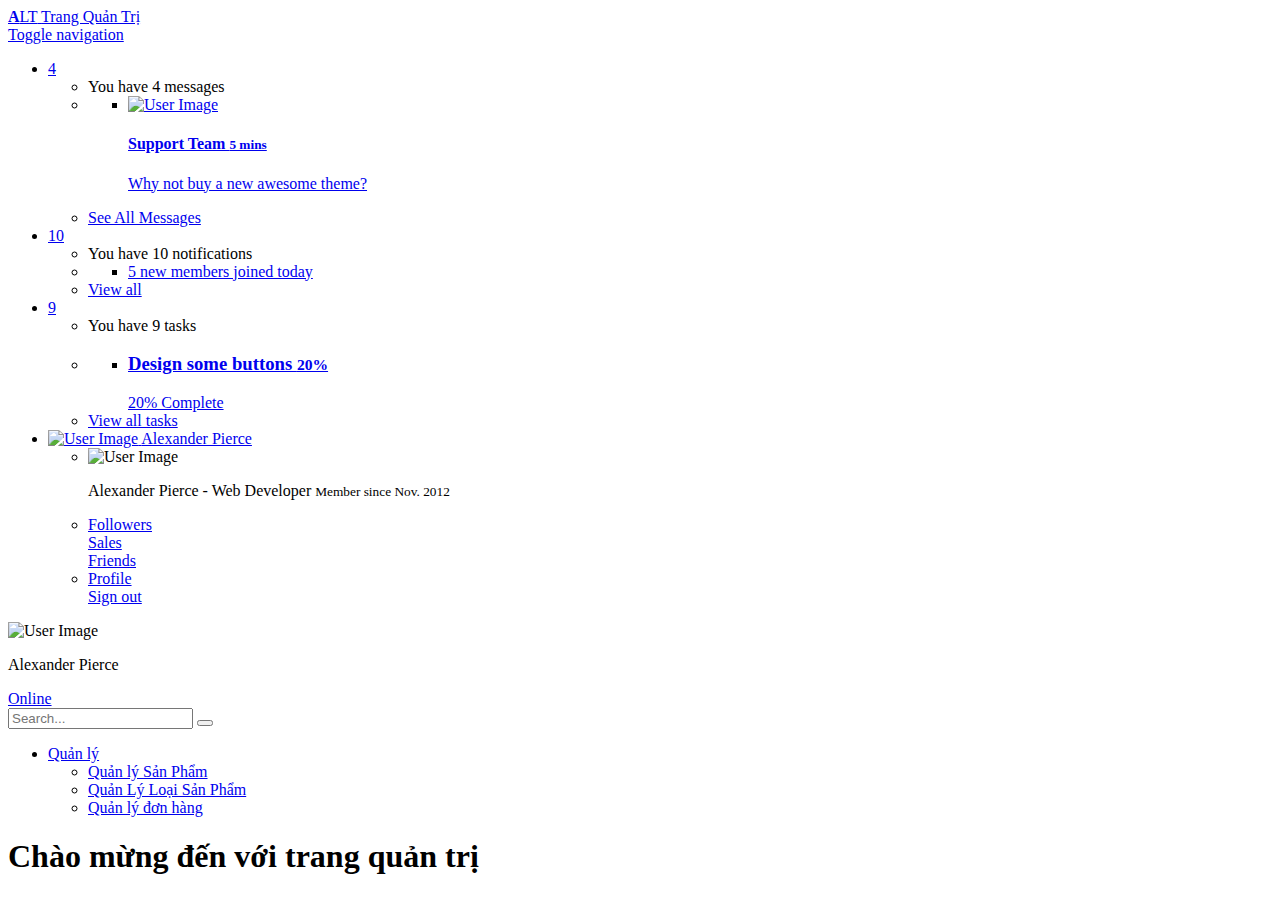
<file: src/main/resources/templates/seller/index.html>
<!DOCTYPE html>
<html lang="en" xmlns:th="http://www.thymeleaf.org/">
<head>
  <meta charset="utf-8">
  <meta http-equiv="X-UA-Compatible" content="IE=edge">
  <title>Admin - Bán Hàng</title>
  <link rel="shortcut icon" type="image/png" th:href="@{favicon/icon-shop.png}"/>
  <!-- Tell the browser to be responsive to screen width -->
  <meta content="width=device-width, initial-scale=1, maximum-scale=1, user-scalable=no" name="viewport">
  <!-- Bootstrap 3.3.7 -->
  <link rel="stylesheet" th:href="@{seller/css/bootstrap.min.css}">
  <link rel="stylesheet" th:href="@{seller/css/font-awesome.min.css}">
  <link rel="stylesheet" th:href="@{seller/css/AdminLTE.css}">
  <link rel="stylesheet" th:href="@{seller/css/_all-skins.min.css}">
  <link rel="stylesheet" th:href="@{seller/css/jquery-ui.css}">
  <link rel="stylesheet" th:href="@{seller/css/style.css}" />
  <script th:src="@{seller/js/angular.min.js}"></script>
  <script th:src="@{seller/js/app.js}"></script>
</head>
<body class="hold-transition skin-blue sidebar-mini">
<!-- Site wrapper -->
<div class="wrapper">

  <header class="main-header">
    <!-- Logo -->
    <a href="/quan-tri" class="logo">
      <!-- mini logo for sidebar mini 50x50 pixels -->
      <span class="logo-mini"><b>A</b>LT</span>
      <!-- logo for regular state and mobile devices -->
      <span class="logo-lg">Trang Quản Trị</span>
    </a>
    <!-- Header Navbar: style can be found in header.less -->
    <nav class="navbar navbar-static-top">
      <!-- Sidebar toggle button-->
      <a href="#" class="sidebar-toggle" data-toggle="push-menu" role="button">
        <span class="sr-only">Toggle navigation</span>
        <span class="icon-bar"></span>
        <span class="icon-bar"></span>
        <span class="icon-bar"></span>
      </a>

      <div class="navbar-custom-menu">
        <ul class="nav navbar-nav">
          <!-- Messages: style can be found in dropdown.less-->
          <li class="dropdown messages-menu">
            <a href="#" class="dropdown-toggle" data-toggle="dropdown">
              <i class="fa fa-envelope-o"></i>
              <span class="label label-success">4</span>
            </a>
            <ul class="dropdown-menu">
              <li class="header">You have 4 messages</li>
              <li>
                <!-- inner menu: contains the actual data -->
                <ul class="menu">
                  <li><!-- start message -->
                    <a href="#">
                      <div class="pull-left">
                        <img th:src="@{seller/images/user2-160x160.jpg}" class="img-circle" alt="User Image">
                      </div>
                      <h4>
                        Support Team
                        <small><i class="fa fa-clock-o"></i> 5 mins</small>
                      </h4>
                      <p>Why not buy a new awesome theme?</p>
                    </a>
                  </li>
                  <!-- end message -->
                </ul>
              </li>
              <li class="footer"><a href="#">See All Messages</a></li>
            </ul>
          </li>
          <!-- Notifications: style can be found in dropdown.less -->
          <li class="dropdown notifications-menu">
            <a href="#" class="dropdown-toggle" data-toggle="dropdown">
              <i class="fa fa-bell-o"></i>
              <span class="label label-warning">10</span>
            </a>
            <ul class="dropdown-menu">
              <li class="header">You have 10 notifications</li>
              <li>
                <!-- inner menu: contains the actual data -->
                <ul class="menu">
                  <li>
                    <a href="#">
                      <i class="fa fa-users text-aqua"></i> 5 new members joined today
                    </a>
                  </li>
                </ul>
              </li>
              <li class="footer"><a href="#">View all</a></li>
            </ul>
          </li>
          <!-- Tasks: style can be found in dropdown.less -->
          <li class="dropdown tasks-menu">
            <a href="#" class="dropdown-toggle" data-toggle="dropdown">
              <i class="fa fa-flag-o"></i>
              <span class="label label-danger">9</span>
            </a>
            <ul class="dropdown-menu">
              <li class="header">You have 9 tasks</li>
              <li>
                <!-- inner menu: contains the actual data -->
                <ul class="menu">
                  <li><!-- Task item -->
                    <a href="#">
                      <h3>
                        Design some buttons
                        <small class="pull-right">20%</small>
                      </h3>
                      <div class="progress xs">
                        <div class="progress-bar progress-bar-aqua" style="width: 20%" role="progressbar"
                             aria-valuenow="20" aria-valuemin="0" aria-valuemax="100">
                          <span class="sr-only">20% Complete</span>
                        </div>
                      </div>
                    </a>
                  </li>
                  <!-- end task item -->
                </ul>
              </li>
              <li class="footer">
                <a href="#">View all tasks</a>
              </li>
            </ul>
          </li>
          <!-- User Account: style can be found in dropdown.less -->
          <li class="dropdown user user-menu">
            <a href="#" class="dropdown-toggle" data-toggle="dropdown">
              <img th:src="@{seller/images/user2-160x160.jpg}" class="user-image" alt="User Image">
              <span class="hidden-xs">Alexander Pierce</span>
            </a>
            <ul class="dropdown-menu">
              <!-- User image -->
              <li class="user-header">
                <img th:src="@{seller/images/user2-160x160.jpg}" class="img-circle" alt="User Image">

                <p>
                  Alexander Pierce - Web Developer
                  <small>Member since Nov. 2012</small>
                </p>
              </li>
              <!-- Menu Body -->
              <li class="user-body">
                <div class="row">
                  <div class="col-xs-4 text-center">
                    <a href="#">Followers</a>
                  </div>
                  <div class="col-xs-4 text-center">
                    <a href="#">Sales</a>
                  </div>
                  <div class="col-xs-4 text-center">
                    <a href="#">Friends</a>
                  </div>
                </div>
                <!-- /.row -->
              </li>
              <!-- Menu Footer-->
              <li class="user-footer">
                <div class="pull-left">
                  <a href="#" class="btn btn-default btn-flat">Profile</a>
                </div>
                <div class="pull-right">
                  <a href="/logout" class="btn btn-default btn-flat">Sign out</a>
                </div>
              </li>
            </ul>
          </li>
          
        </ul>
      </div>
    </nav>
  </header>

  <!-- =============================================== -->

  <!-- Left side column. contains the sidebar -->
  <aside class="main-sidebar">
    <!-- sidebar: style can be found in sidebar.less -->
    <section class="sidebar">
      <!-- Sidebar user panel -->
      <div class="user-panel">
        <div class="pull-left image">
          <img th:src="@{seller/images/user2-160x160.jpg}" class="img-circle" alt="User Image">
        </div>
        <div class="pull-left info">
          <p>Alexander Pierce</p>
          <a href="#"><i class="fa fa-circle text-success"></i> Online</a>
        </div>
      </div>
      <!-- search form -->
      <form action="#" method="get" class="sidebar-form">
        <div class="input-group">
          <input type="text" name="q" class="form-control" placeholder="Search...">
          <span class="input-group-btn">
                <button type="submit" name="search" id="search-btn" class="btn btn-flat"><i class="fa fa-search"></i>
                </button>
              </span>
        </div>
      </form>
      <!-- /.search form -->
      <!-- sidebar menu: : style can be found in sidebar.less -->

      <ul class="sidebar-menu" data-widget="tree">

        <li class="treeview">
          <a href="#">
            <i class="fa fa-dashboard"></i> <span>Quản lý</span>
            <span class="pull-right-container">
              <i class="fa fa-angle-left pull-right"></i>
            </span>
          </a>
          <ul class="treeview-menu">
            <li>
              <a href="/quan-tri/product-list">
                <i class="fa fa-th"></i> <span>Quản lý Sản Phẩm </span>
              </a>
            </li>
            <li>
              <a href="/quan-tri/category-list">
                <i class="fa fa-th"></i> <span>Quản Lý Loại Sản Phẩm </span>
              </a>
            </li>
            <li>
              <a href="/quan-tri/order-list">
                <i class="fa fa-th"></i> <span>Quản lý đơn hàng </span>
              </a>
            </li>
          </ul>
        </li>
      </ul>
    </section>
    <!-- /.sidebar -->
  </aside>

  <!-- =============================================== -->

  <!-- Content Wrapper. Contains page content -->
  <div class="content-wrapper">
    <!-- Content Header (Page header) -->
    <section class="content-header">
      <h1>
        Chào mừng đến với trang quản trị
      </h1>
    </section>
  </div>
  <!-- /.content-wrapper -->

</div>
<!-- ./wrapper -->

<!-- jQuery 3 -->

<script th:src="@{seller/js/jquery.min.js}"></script>
<script th:src="@{seller/js/jquery-ui.js}"></script>
<script th:src="@{seller/js/bootstrap.min.js}"></script>
<script th:src="@{seller/js/adminlte.min.js}"></script>
<script th:src="@{seller/js/dashboard.js}"></script>
<script th:src="@{seller/js/function.js}"></script>
</body>
</html>
</file>
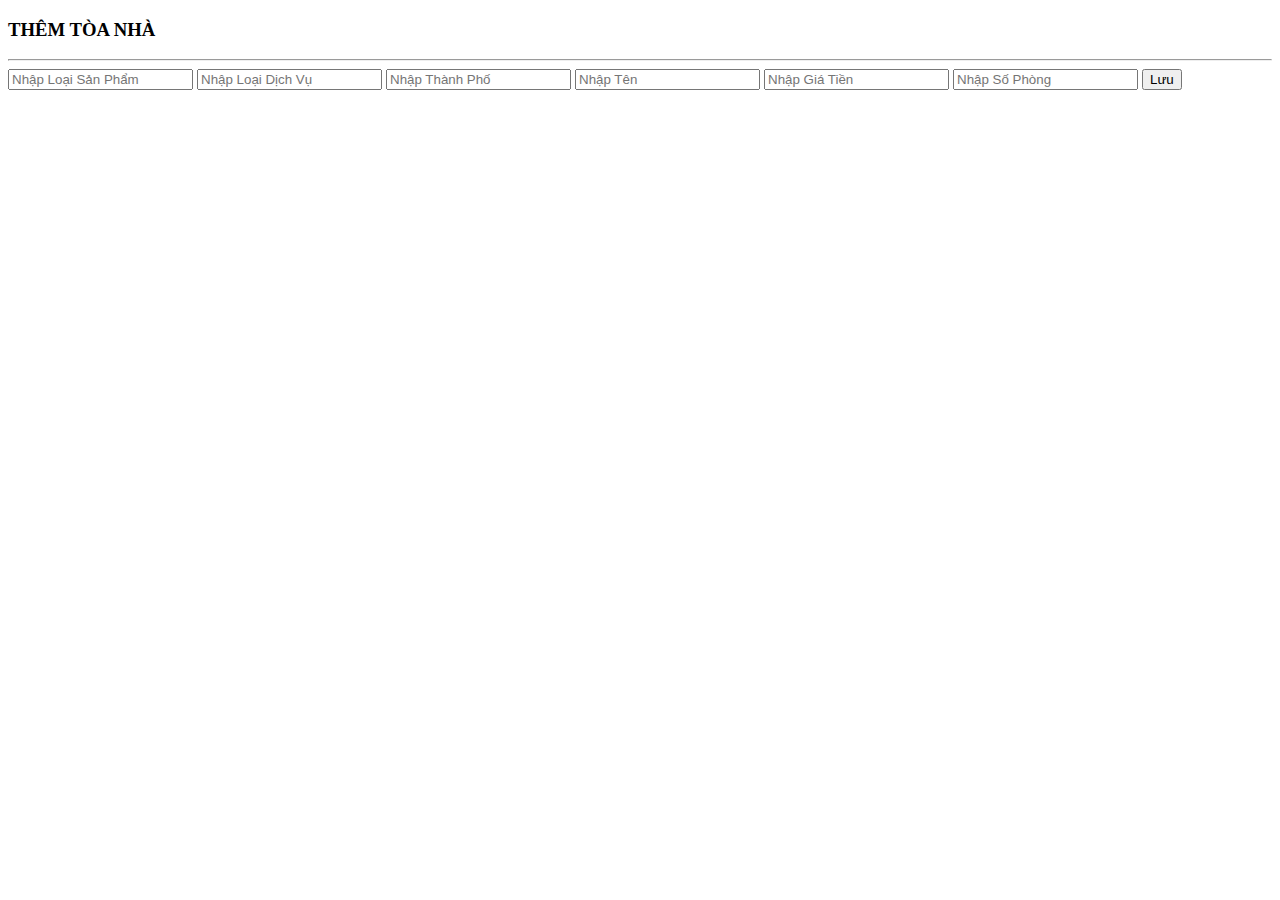
<file: src/main/resources/templates/addhome.html>
<!DOCTYPE html>
<html lang="en" xmlns:th="http://www.thymeleaf.org">
<head>
    <meta charset="UTF-8">
    <title>Danh sách nhà</title>
    <link href="https://cdn.jsdelivr.net/npm/bootstrap@5.3.2/dist/css/bootstrap.min.css" rel="stylesheet" integrity="sha384-T3c6CoIi6uLrA9TneNEoa7RxnatzjcDSCmG1MXxSR1GAsXEV/Dwwykc2MPK8M2HN" crossorigin="anonymous">
</head>
<body>
<div class="container">
    <h3>THÊM TÒA NHÀ</h3>
    <hr/>
    <form action="#" th:action="@{/api/home/add}" th:object="${home}" method="post">
        <input type="hidden" th:field="*{id}">

        <input type="text" th:field="*{listingtypes}" placeholder="Nhập Loại Sản Phẩm" class="form-control w-25 mb-3"  >
        <input type="text" th:field="*{offertype}" placeholder="Nhập Loại Dịch Vụ" class="form-control w-25 mb-3" >

        <input type="text" th:field="*{selectcity}" placeholder="Nhập Thành Phố" class="form-control w-25 mb-3" >


        <input type="text" th:field="*{ten}" placeholder="Nhập Tên" class="form-control w-25 mb-3" >

        <input type="text" th:field="*{giatien}" placeholder="Nhập Giá Tiền" class="form-control w-25 mb-3" >

        <input type="text" th:field="*{sophong}" placeholder="Nhập Số Phòng" class="form-control w-25 mb-3" >
        <button type="submit" class="btn btn-success col-2">Lưu</button>
    </form>

</div>

<script src="https://cdn.jsdelivr.net/npm/bootstrap@5.3.2/dist/js/bootstrap.bundle.min.js" integrity="sha384-C6RzsynM9kWDrMNeT87bh95OGNyZPhcTNXj1NW7RuBCsyN/o0jlpcV8Qyq46cDfL" crossorigin="anonymous"></script>
</body>
</html>
</file>
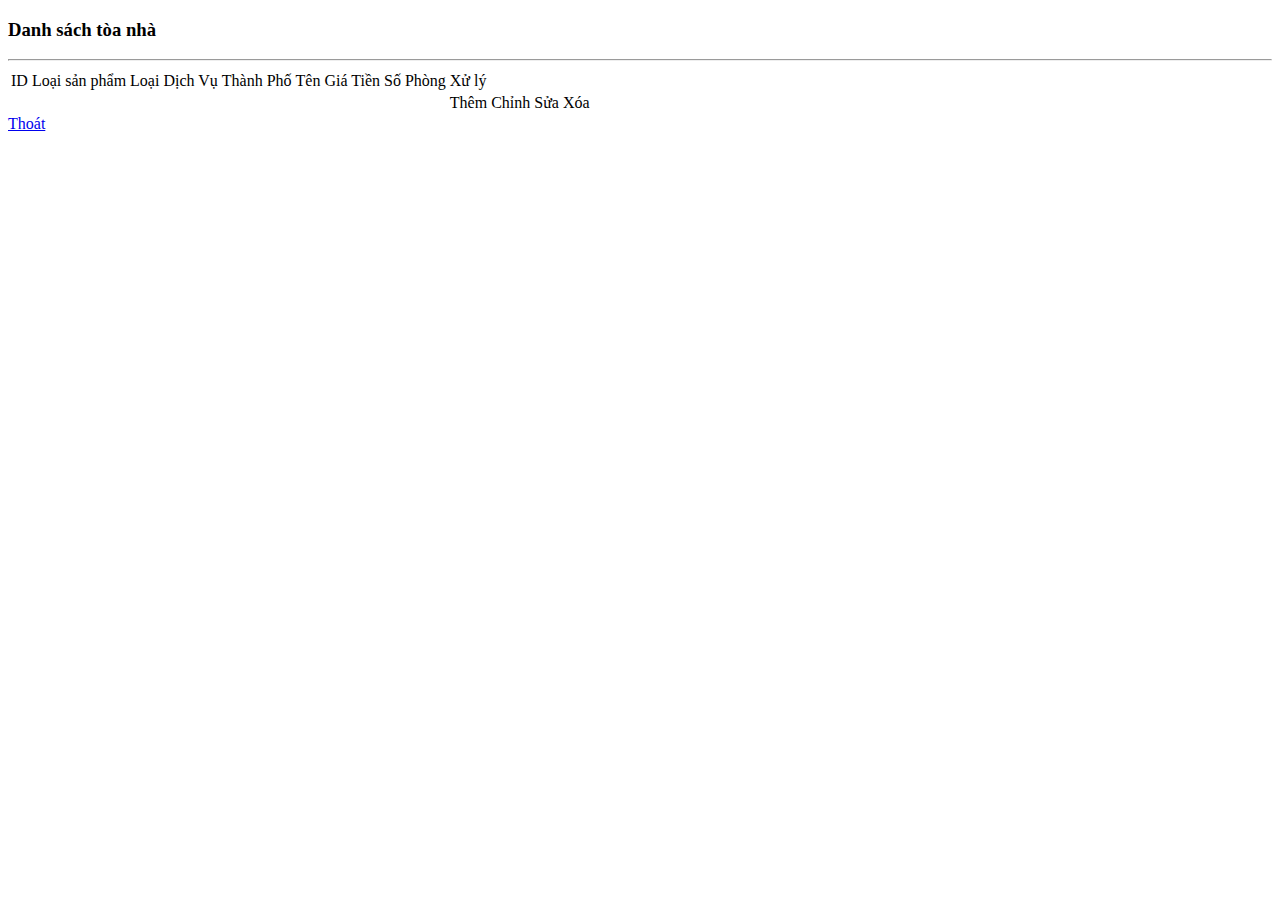
<file: src/main/resources/templates/listhome.html>
<!DOCTYPE html>
<html lang="en" xmlns:th="http://www.thymeleaf.org">
<head>
    <meta charset="UTF-8">
    <title>Danh sách nhà</title>
    <link href="https://cdn.jsdelivr.net/npm/bootstrap@5.3.2/dist/css/bootstrap.min.css" rel="stylesheet" integrity="sha384-T3c6CoIi6uLrA9TneNEoa7RxnatzjcDSCmG1MXxSR1GAsXEV/Dwwykc2MPK8M2HN" crossorigin="anonymous">
</head>
<body>
<div class="container">
    <h3>Danh sách tòa nhà</h3>
    <hr/>

    <table class="table table-bordered table-striped">
        <thead class="table-info">
        <tr>
            <td>
                ID
            </td>
            <td>
                Loại sản phẩm
            </td>
            <td>
                Loại Dịch Vụ
            </td>
            <td>
                Thành Phố
            </td>
            <td>
                Tên
            </td>
            <td>
                Giá Tiền
            </td>
            <td>
                Số Phòng
            </td>
            <td>Xử lý</td>
        </tr>
        </thead>

        <tbody>
        <tr th:each="list: ${home}">
            <td th:text="${list.id}"></td>
            <td th:text="${list.listingtypes}"></td>
            <td th:text="${list.offertype}"></td>
            <td th:text="${list.selectcity}"></td>
            <td th:text="${list.ten}"></td>
            <td th:text="${list.giatien}"></td>
            <td th:text="${list.sophong}"></td>
            <td>
                <a th:href="@{/api/home/toadd}" class="btn btn-success btn-sm ">Thêm</a>
                <a th:href="@{/api/home/update(id=${list.id})}" class="btn btn-info btn-sm">
                    Chỉnh Sửa
                </a>

                <a th:href="@{/api/home/delete(id=${list.id})}" class="btn btn-danger btn-sm" onclick="return confirm('Bạn có chắc chắn muốn xóa hay không ?');">
                    Xóa
                </a>
            </td>
        </tr>
        </tbody>
    </table>
    <a href="/api/home/index" class="btn btn-primary">Thoát</a>

</div>

<script src="https://cdn.jsdelivr.net/npm/bootstrap@5.3.2/dist/js/bootstrap.bundle.min.js" integrity="sha384-C6RzsynM9kWDrMNeT87bh95OGNyZPhcTNXj1NW7RuBCsyN/o0jlpcV8Qyq46cDfL" crossorigin="anonymous"></script>
</body>
</html>
</file>
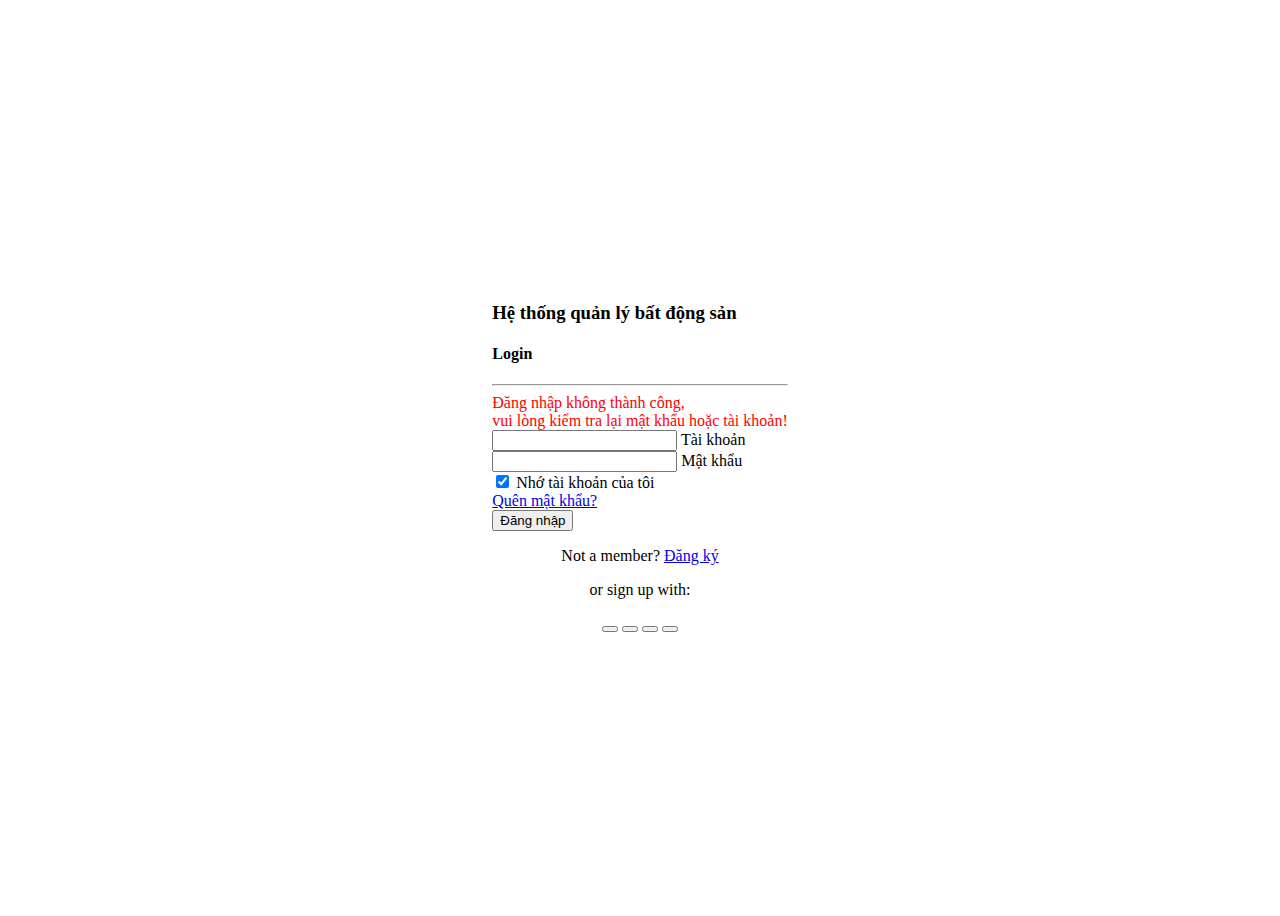
<file: src/main/resources/templates/login.html>
<!DOCTYPE html>
<html lang="en" xmlns:th="http://www.thymeleaf.org">
<head>
    <meta charset="UTF-8">
    <title>Login</title>
    <link href="https://cdn.jsdelivr.net/npm/bootstrap@5.3.1/dist/css/bootstrap.min.css" rel="stylesheet" integrity="sha384-4bw+/aepP/YC94hEpVNVgiZdgIC5+VKNBQNGCHeKRQN+PtmoHDEXuppvnDJzQIu9" crossorigin="anonymous">
    <style>
        body {
          min-height: 100vh;
          display: flex;
          justify-content: center;
          align-items: center;
        }

        .container {
          width: 100%;
        }

        /* Center the content in the column */
        .text-center {
          text-align: center;
        }

        /* Adjust the width of the form */
        .w-25 {
          width: 25%;
        }

        /* Optional: Add some padding around the form */
        .w-25 p {
          margin: 10px 0;
        }
    </style>
</head>
<body>
<div>
    <h3>Hệ thống quản lý bất động sản</h3>
    <h4>Login</h4>
    <hr/>

    <form action="#" th:action="@{/api/home/authenticateTheUser}" method="POST">
        <div th:if="${param.error}">
            <span style="color:red">Đăng nhập không thành công,<br/> vui lòng kiểm tra lại mật khẩu hoặc tài khoản!</span>
        </div>
        <!-- Email input -->
        <div class="form-outline mb-4">
            <input type="text" name="username" id="form2Example1" class="form-control" />
            <label class="form-label" for="form2Example1">Tài khoản</label>
        </div>

        <!-- Password input -->
        <div class="form-outline mb-4">
            <input type="password" name="password" id="form2Example2" class="form-control" />
            <label class="form-label" for="form2Example2">Mật khẩu</label>
        </div>

        <!-- 2 column grid layout for inline styling -->
        <div class="row mb-4">
            <div class="col d-flex justify-content-center">
                <!-- Checkbox -->
                <div class="form-check">
                    <input class="form-check-input" type="checkbox" value="" id="form2Example31" checked />
                    <label class="form-check-label" for="form2Example31"> Nhớ tài khoản của tôi </label>
                </div>
            </div>

            <div class="col">
                <!-- Simple link -->
                <a href="#!">Quên mật khẩu?</a>
            </div>
        </div>

        <!-- Submit button -->
        <button type="submit" class="btn btn-primary btn-block mb-4">Đăng nhập</button>

        <!-- Register buttons -->
        <div class="text-center">
            <p>Not a member? <a href="#!">Đăng ký</a></p>
            <p>or sign up with:</p>
            <button type="button" class="btn btn-link btn-floating mx-1">
                <i class="fab fa-facebook-f"></i>
            </button>

            <button type="button" class="btn btn-link btn-floating mx-1">
                <i class="fab fa-google"></i>
            </button>

            <button type="button" class="btn btn-link btn-floating mx-1">
                <i class="fab fa-twitter"></i>
            </button>

            <button type="button" class="btn btn-link btn-floating mx-1">
                <i class="fab fa-github"></i>
            </button>
        </div>
    </form>

    <script src="https://cdn.jsdelivr.net/npm/bootstrap@5.3.1/dist/js/bootstrap.bundle.min.js" integrity="sha384-HwwvtgBNo3bZJJLYd8oVXjrBZt8cqVSpeBNS5n7C8IVInixGAoxmnlMuBnhbgrkm" crossorigin="anonymous"></script>
</div>
</body>
</html>
</file>
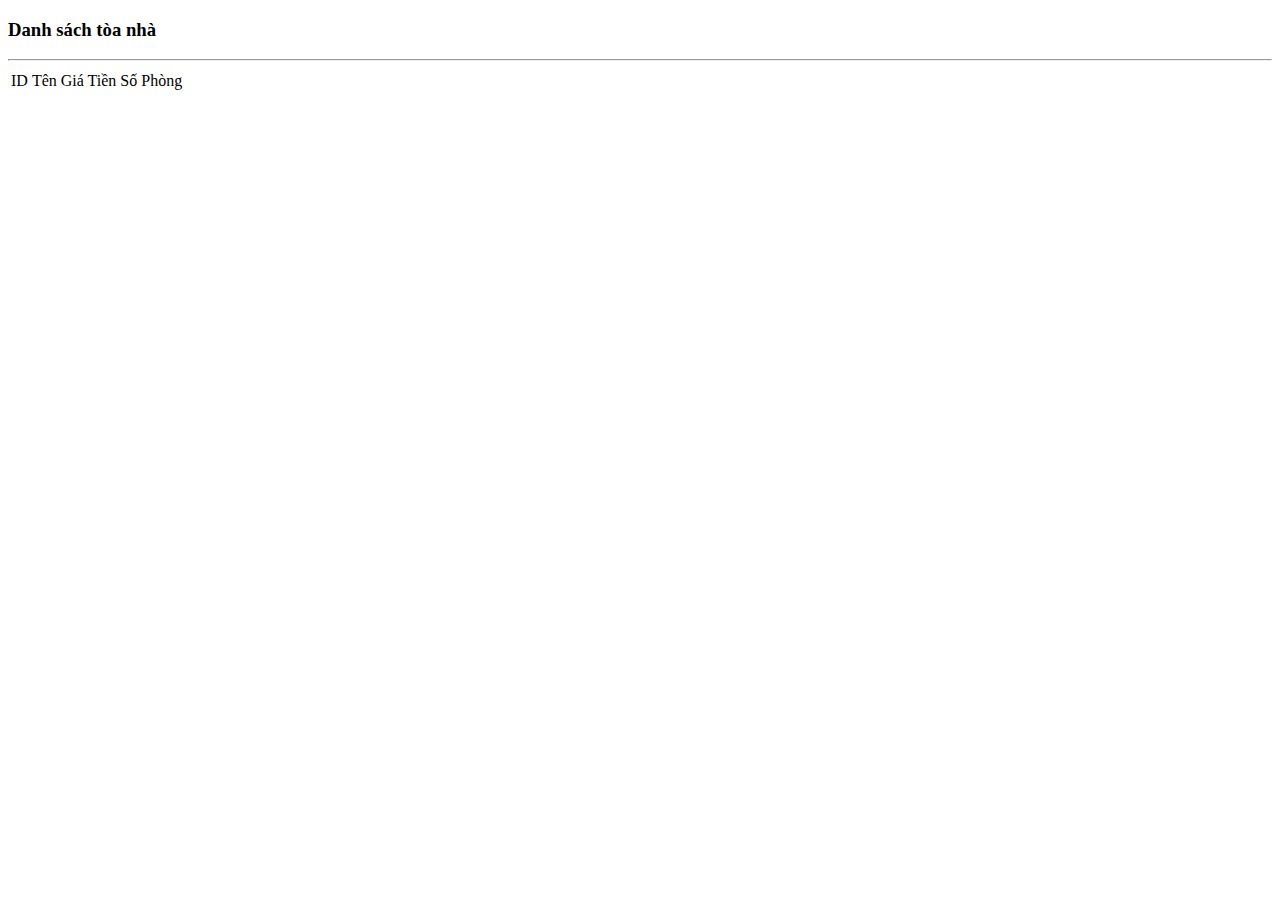
<file: src/main/resources/templates/thanh.html>
<!DOCTYPE html>
<html lang="en" xmlns:th="http://www.thymeleaf.org">
<head>
    <meta charset="UTF-8">
    <title>Danh sách</title>
    <link href="https://cdn.jsdelivr.net/npm/bootstrap@5.2.3/dist/css/bootstrap.min.css" rel="stylesheet" integrity="sha384-rbsA2VBKQhggwzxH7pPCaAqO46MgnOM80zW1RWuH61DGLwZJEdK2Kadq2F9CUG65" crossorigin="anonymous">

</head>
<body>
<h3>Danh sách tòa nhà</h3>
<hr/>
<table class="table table-bordered table-striped">
    <thead class="table-info">
        <tr>
            <td>
                ID
            </td>

            <td>
                Tên
            </td>

            <td>
                Giá Tiền
            </td>

            <td>
                Số Phòng
            </td>

        </tr>
    </thead>

    <tbody>
        <tr th:each="home:${homes}">
            <td th:text="${home[0]}"></td>
            <td th:text="${home[1]}"></td>
            <td th:text="${home[2]}"></td>
            <td th:text="${home[3]}"></td>

        </tr>
    </tbody>
</table>
<script src="https://cdn.jsdelivr.net/npm/bootstrap@5.2.3/dist/js/bootstrap.bundle.min.js" integrity="sha384-kenU1KFdBIe4zVF0s0G1M5b4hcpxyD9F7jL+jjXkk+Q2h455rYXK/7HAuoJl+0I4" crossorigin="anonymous"></script>
</body>
</html>
</file>
